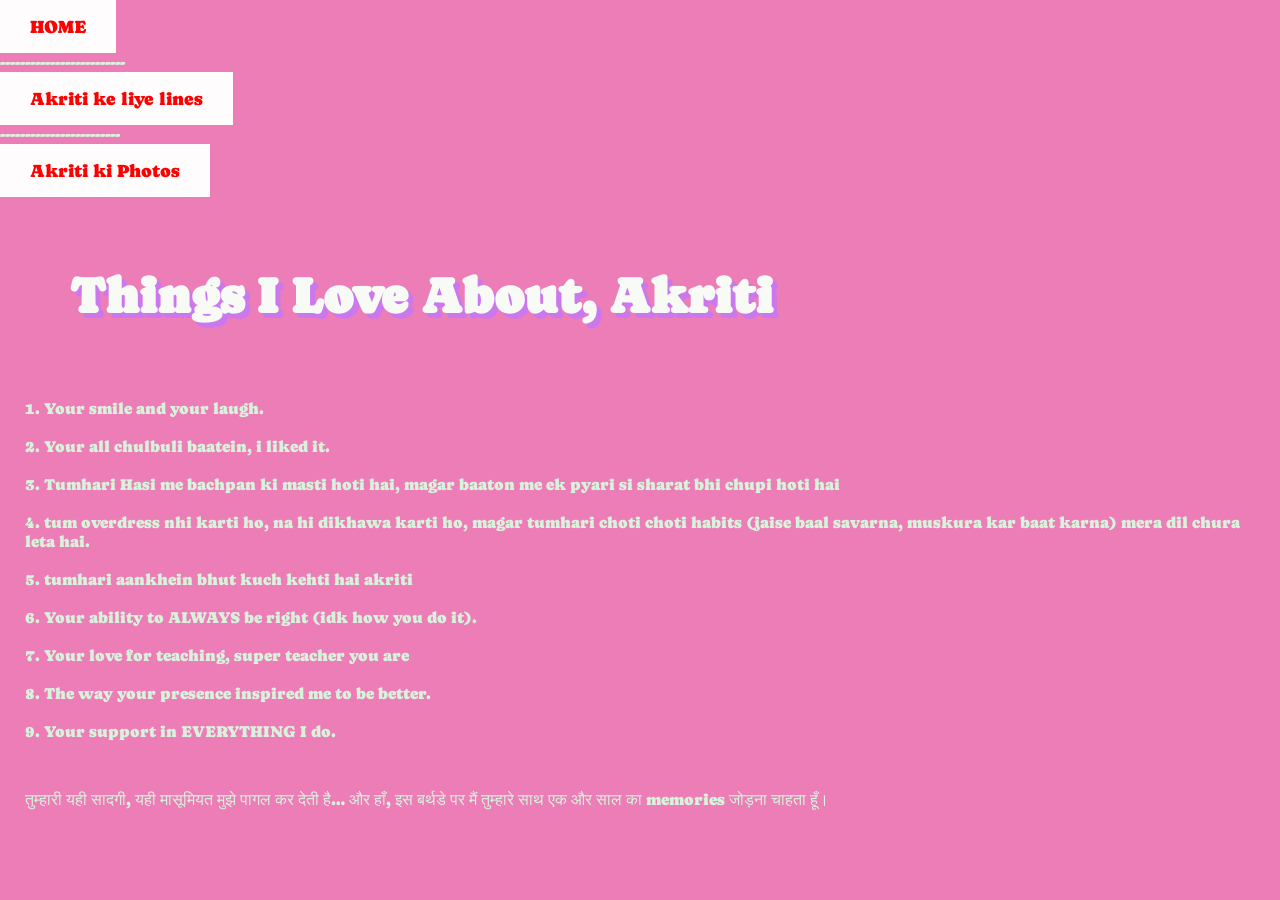
<file: line.html>
<!DOCTYPE html>
<html lang="en">
<head>
    <meta charset="UTF-8">
    <meta name="viewport" content="width=device-width, initial-scale=1.0">
    <title>Akriti ❤️</title>

    <link rel="stylesheet" href="style.css">

</head>
<body>
    <!-- home button -->
    <a href="index.html">
        <button class="btn" type="button">HOME</button>
    </a>
    <h2>-------------------------</h2>
    <a href="line.html">
        <button class="btn" type="button">Akriti ke liye lines</button>
    </a>
    <h2>------------------------</h2>
    <a href="photo.html">
        <button class="btn" type="button">Akriti ki Photos</button>
    </a>

    <h1>Things I Love About, Akriti</h1>

    <p>
        1. Your smile and your laugh. 
        <br><br>
        2. Your all chulbuli baatein, i liked it. 
        <br><br>
    3. Tumhari Hasi me bachpan ki masti hoti hai, magar baaton me ek pyari si sharat bhi chupi hoti hai 
        <br><br>

    4. tum overdress nhi karti ho, na hi dikhawa karti ho, magar tumhari choti choti habits (jaise baal savarna, muskura kar baat karna) mera dil chura leta hai. 
        <br><br>

    5. tumhari aankhein bhut kuch kehti hai akriti
        <br><br>

        6. Your ability to ALWAYS be right (idk how you do it).    
        <br><br>
     
        7. Your love for teaching, super teacher you are 
        <br><br>
        8. The way your presence inspired me to be better.
        <br><br>
   
        9. Your support in EVERYTHING I do.
        <br><br>
       
  
    </p>
      
 <p>तुम्हारी यही सादगी, यही मासूमियत मुझे पागल कर देती है… और हाँ, इस बर्थडे पर मैं तुम्हारे साथ एक और साल का memories जोड़ना चाहता हूँ।</p>
    </p>
</body>
</html>
</file>
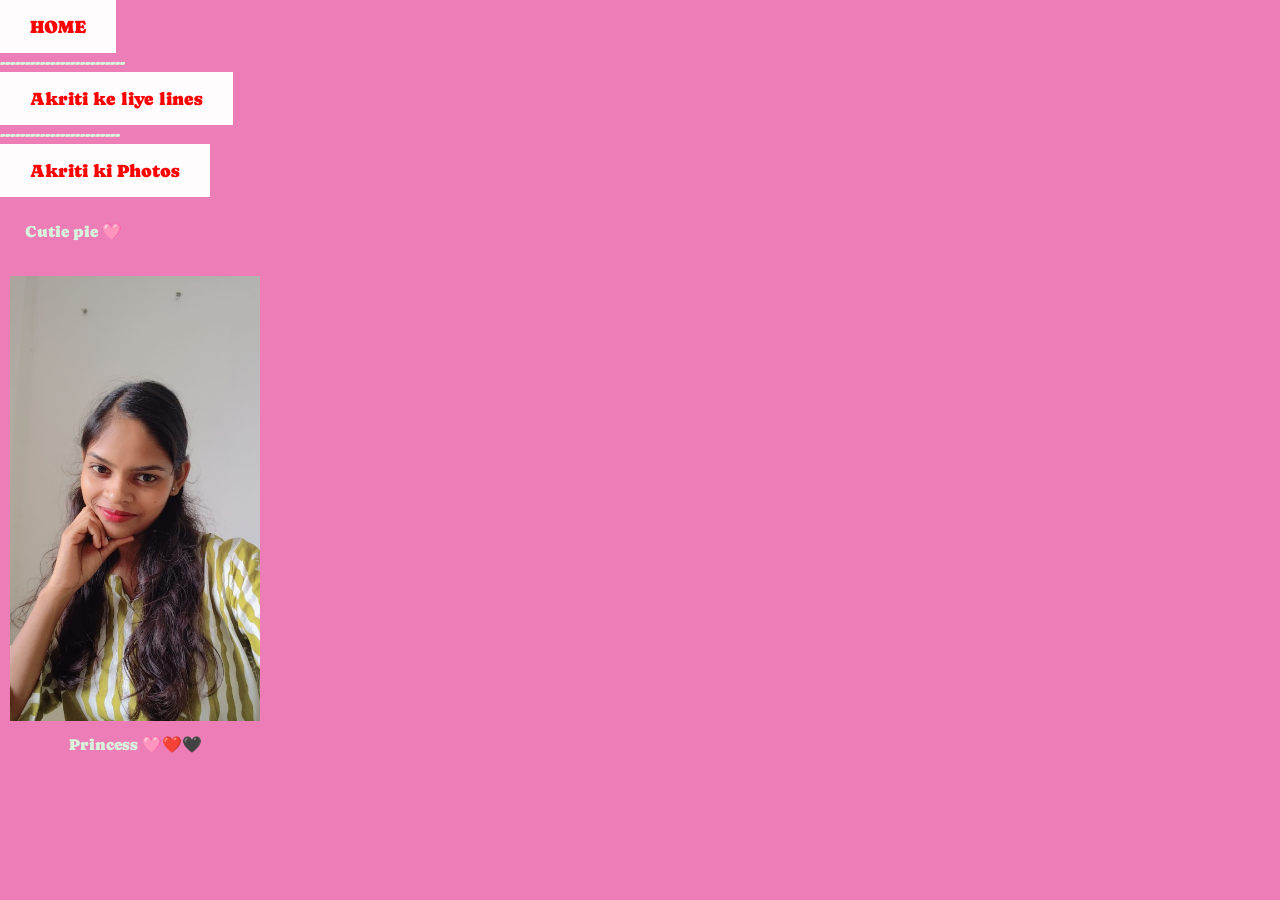
<file: photo.html>
<!DOCTYPE html>
<html lang="en">
<head>
    <meta charset="UTF-8">
    <meta name="viewport" content="width=device-width, initial-scale=1.0">
    <title>Akriti ❤️</title>

    <!-- link stylesheet -->
    <link rel="stylesheet" href="style.css">
</head>
<body>
    <!-- home button -->
    <a href="index.html">
        <button class="btn" type="button">HOME</button>
    </a>
    <h2>-------------------------</h2>
    <a href="line.html">
        <button class="btn" type="button">Akriti ke liye lines</button>
    </a>
    <h2>------------------------</h2>
    <a href="photo.html">
        <button class="btn" type="button">Akriti ki Photos</button>
    </a>
    <p>Cutie pie 🩷</p>
   
     <div class="gallery">
        <a target="_blank" href="images/1.jpeg">
            <img src="images/1.jpeg" alt="My beautiful girlfriend pt. 1" width="250
            ">
        </a>
        <div class="description">Princess 🩷❤️🖤</div>
    </div>
    
</body>
</html>
</file>
<file: style.css>
@import url('https://fonts.googleapis.com/css2?family=Caprasimo&display=swap');

:root{
    --bg-primary: hwb(94 96% 2%);
    --bg-secondary: hwb(329 49% 7%);
    --text-primary: #ff0000;
    --text-secondary: hwb(330 99% 0%);
}

*{
    margin: 0;
    padding: 0;
    color: #d8f3dc;
    font-size: 16px;
    font-family: "Caprasimo", serif;
    /* outline: red dashed 1px; */
}

.caprasimo-regular {
    font-family: "Caprasimo", serif;
    font-weight: 400;
    font-style: normal;
}

body{
    background-color: hwb(329 49% 7%);
    /* padding: 15px; */
    /* display: grid;
    place-items: center; */
}

.btn{
    background-color: var(--text-secondary);
    color: var(--text-primary);
    text-align: center;
    text-decoration: none;
    top: 0;
    left: 0;
    font-size: 18px;
    padding: 16px 30px;
    border: none;
    cursor: pointer;
}

h1{
    font-size: 50px;
    padding: 30px;
    margin: 40px;
    color: var(--bg-primary);
    text-shadow: 5px 5px #cb77ed;
}

p{
    font-size: px;;
    padding: 5px;
    margin: 20px;
    text-shadow: 0
}

.gallery{
    display: inline-block;
    border: 5px solid var(--bg-secondary);
    margin: 5px;
}

.gallery .description{
    padding: 10px;
    text-align: center;
}

.gallery:hover{
    border: 1px solid var(--bg-primary);
}
</file>
